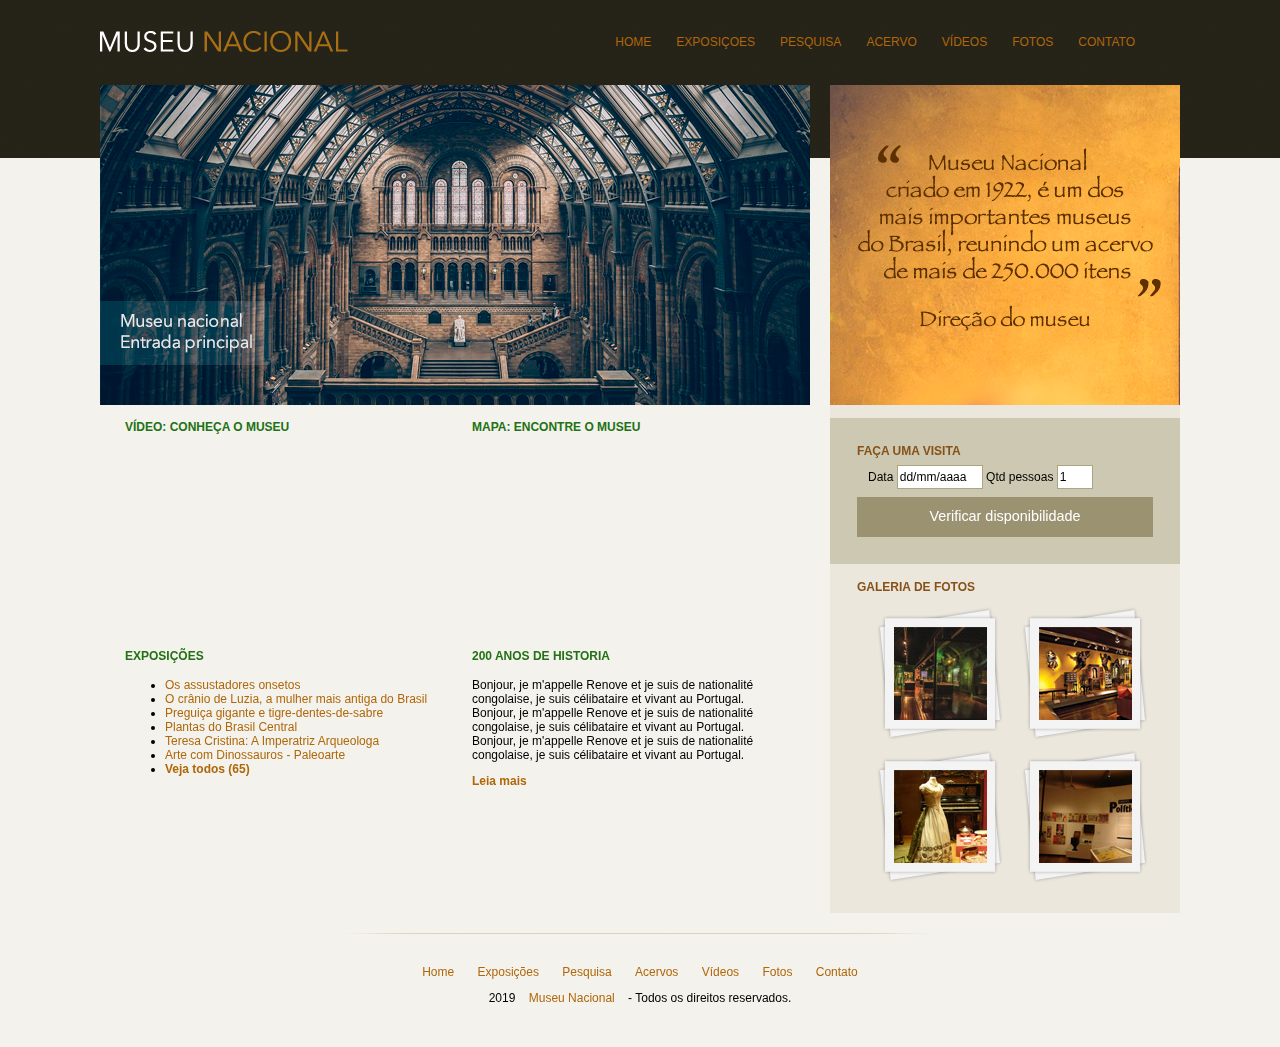
<file: index.html>
<!DOCTYPE html>
<html>
<head>
	<meta charset="utf-8">
	<meta name="viewport" content="width=device-width, initial-scale=1">
	<title>Museu</title>

	<!-- Normalize CSS -->
	<link rel="stylesheet" type="text/css" href="css/normalize.css">

	<!-- Estilo customizado -->
	<link rel="stylesheet" type="text/css" href="css/style.css">

	<!--[if lt IE 9]>
	<script src="https://cdnjs.cloudflare.com/ajax/libs/html5shiv/3.7.3/html5shiv-printshiv.js"></script>
    <![endif]-->


</head>
<body>

	<div id="container"><!--inicio container -->

      <header>

      	     <div id="logo">
      		    <h1><a href="">Museu Nacional</a></h1>
		     </div>

         <nav><!-- inicio nav -->
      	   <ul>
      		  <li><a href="#">Home</a></li>
      		  <li><a href="#">Exposiçoes</a></li>
      		  <li><a href="#">Pesquisa</a></li>
      		  <li><a href="#">Acervo</a></li>
      		  <li><a href="#">Vídeos</a></li>
      		  <li><a href="#">Fotos</a></li>
      		  <li><a href="#">Contato</a></li>
      	  </ul>
      	
         </nav><!-- fim nav -->

       </header><!-- fim header -->

       <div id="principal"><!-- inicio principal -->

       	 <div id="conteudo">

       	 	<section id="capa">
       	 		<img src="images/museu.png">
       	 	</section>

       	 	<section id="postagens">

       	 		<article id="video">
       	 			<h3>Vídeo: conheça o museu</h3>
       	 			<iframe width="310" height="170" src="https://www.youtube.com/embed/yjaBwuXhKwo?si=V07FhVgAKou7uH4H" title="YouTube video player" frameborder="0" allow="accelerometer; autoplay; clipboard-write; encrypted-media; gyroscope; picture-in-picture; web-share" allowfullscreen></iframe>
       	 		</article>

       	 		<article id="mapa">
       	 			<h3>Mapa: Encontre o museu</h3>
       	 			<iframe src="https://www.google.com/maps/embed?pb=!1m18!1m12!1m3!1d3000.1035938741206!2d-8.637402123462495!3d41.241301305043116!Os assustadores!1f0!2f0!3f0!3m2!1i1024!2i768!4f13.1!3m3!1m2!1s0xd2467b436d26621%3A0xbdd49ecd444fb810!2sR.%20Ernesto%20Santos%20Ribeiro%20202%2C%204470-176%20Maia!5e0!3m2!1spt-BR!2spt!4v1709394530354!5m2!1spt-BR!2spt" width="310" height="170" style="border:0;" allowfullscreen="" loading="lazy" referrerpolicy="no-referrer-when-downgrade"></iframe>
       	 		</article>

       	 		<article id="exposicoes">
       	 			<h3>Exposições</h3>
       	 			<ul>
       	 				<li><a href="#">Os assustadores onsetos</a></li>
       	 				<li><a href="#">O crânio de Luzia, a mulher mais antiga do Brasil</a></li>
       	 				<li><a href="#">Preguiça gigante e tigre-dentes-de-sabre</a></li>
       	 				<li><a href="#">Plantas do Brasil Central</a></li>
       	 				<li><a href="#">Teresa Cristina: A Imperatriz Arqueologa</a></li>
       	 				<li><a href="#">Arte com Dinossauros - Paleoarte</a></li>
       	 				<li><a href="#"><strong>Veja todos (65)</strong></a></li>
       	 			</ul>
       	 		</article>

       	 		<article id="historia">
       	 			<h3>200 anos de historia</h3>
       	 			<p>
       	 				Bonjour, je m'appelle Renove et je suis de nationalité congolaise, je suis célibataire et vivant au Portugal. Bonjour, je m'appelle Renove et je suis de nationalité congolaise, je suis célibataire et vivant au Portugal. Bonjour, je m'appelle Renove et je suis de nationalité congolaise, je suis célibataire et vivant au Portugal.
       	 			</p>
       	 			<a href=""><strong>Leia mais</strong></a>
       	 		</article>
       	 		
       	 	</section>

       	 </div>

       	 <aside>

       	 	<section id="depoimento">
       	 		<img src="images/depoimento.png">
       	 	</section>

       	 	<section id="visita">
       	 		<h4>Faça uma visita</h4>
       	 		<form>
       	 			<fieldset>
       	 				<legend>Selecione uma data</legend>
       	 				
       	 				<label for="data">Data</label>
       	 				<input class="campo" type="text" id="data" value="dd/mm/aaaa">

       	 				<label for="qtd">Qtd pessoas</label>
       	 				<input class="campo" style="width: 30px;" type="text" id="qtd" value="1">

       	 			</fieldset>

       	 			<input class="botao" type="submit" value="Verificar disponibilidade">
       	 		</form>
       	 	</section>

       	 	<section id="galeria">
       	 		<h4>Galeria de fotos</h4>
       	 		<a href=""><img src="images/imagem1.jpg" height="93" width="93" alt="Descricao imagem"></a>
       	 		<a href=""><img src="images/imagem2.jpg" height="93" width="93"></a>
       	 		<a href=""><img src="images/imagem3.jpg" height="93" width="93"></a>
       	 		<a href=""><img src="images/imagem4.jpg" height="93" width="93"></a>
       	 	</section>
       	 </aside>

       	 <footer>
       	 	<p>
       	 		<a href="#">Home</a>
       	 		<a href="#">Exposições</a>
       	 		<a href="#">Pesquisa</a>
       	 		<a href="#">Acervos</a>
       	 		<a href="#">Vídeos</a>
       	 		<a href="#">Fotos</a>
       	 		<a href="#">Contato</a>
       	 	</p>
       	 	<p>
       	 		2019 <a href="">Museu Nacional</a> - Todos os direitos reservados.
       	 	</p>
       	 </footer>
       	
       </div><!-- fim principal -->


	</div><!-- fim container -->

</body>
</html>
</file>
<file: css/style.css>
/*Estrutura do site*/
body{
	background: #f4f2ec url(../images/fundo.png) repeat-x;
	font: 12px "Lucida Grande", "Lucida Sans Unicode", Arial, sans-serif;

}

 #container{
 	width: 1080px;
 	margin: 0 auto;
 }

 a:link, a:active, a:visited {
 	color: #af670a;
 	text-decoration: none;
 }

 a:hover{
 	color: #227115;
 }

#logo h1{
	float: left;
}

 #logo a {
 	width: 248px;
 	height: 21px;
 	text-indent: -9999px;
 	display: block;
 	background: url(../images/logo.png) no-repeat;
 }

header{
	padding: 15px 0;
	height: 55px;
}

nav ul{
	list-style: none;
	margin: 20px;
	float: right;
}

nav ul li{
	float: left;
}

nav ul li a:link{
	display: block;
	margin-right: 25px;
	padding-bottom: 3px;
	text-transform: uppercase;
}

nav ul li a:hover{
	border-bottom: 1px solid #535858;
}

/* Principal
-------------------*/
#conteudo{
	width: 710px;
	float: left;
	margin-bottom: 20px;
}

aside{
	width: 350px;
	float: right;
	background: #ebe7dd;
	padding-bottom: 30px;
	margin-bottom: 20px;
}

section#visita {
	background: #cdc8b1;
	padding: 10px 27px 27px 27px;
	margin-top: 10px;
}

section#galeria{
	padding: 0 27px 0 27px;
}

section#galeria a{
	display: block;
	background: url(../images/fundo-foto.png) no-repeat;
	float: left;
	padding: 17px 15px 17px 15px;
	margin: 10px 0 0 20px;
}

section#galeria img{
	margin-left: 2px;
	margin-top: 3px;
}

article#video{
	float: left;
	width: 310px;
	margin-left: 25px;
}

article#mapa{
	float: left;
	width: 310px;
	margin-left: 37px;
}

article#exposicoes{
	float: left;
	width: 310px;
	margin: 15px 0 0 25px;
}

article#historia{
	float: left;
	width: 310px;
	margin: 15px 0 0 37px;
}

h3{
	color: #227115;
	font-size: 1.0em;
	margin-bottom: 15px;
	text-transform: uppercase;
}

h4{
	color: #86521a;
	text-transform: uppercase;
	padding-bottom: 3px;
	margin-bottom: 0;
}

/* Formularios
-------------------*/
input{
	width: 80px;
	height: 20px;
	background: #fff;
	border: none;
	font-size: 1em;
}

input.campo{
	border: 1px solid #ada484;
}

input.botao{
	background: #9b9271;
	color: white;
	width: 100%;
	height: 40px;
	font-size: 1.2em;
}

fieldset{
	border: none;
}

legend{
	display: none;
}

/* rodapé
-----------------------*/
footer{
	clear: both;
	padding: 20px 0 30px 0;
	text-align: center;
	background: url(../images/fundo-rodape.png) no-repeat center top;
	margin-top: 20px;
}

footer>p a{
	padding: 2px 10px;
}
</file>
